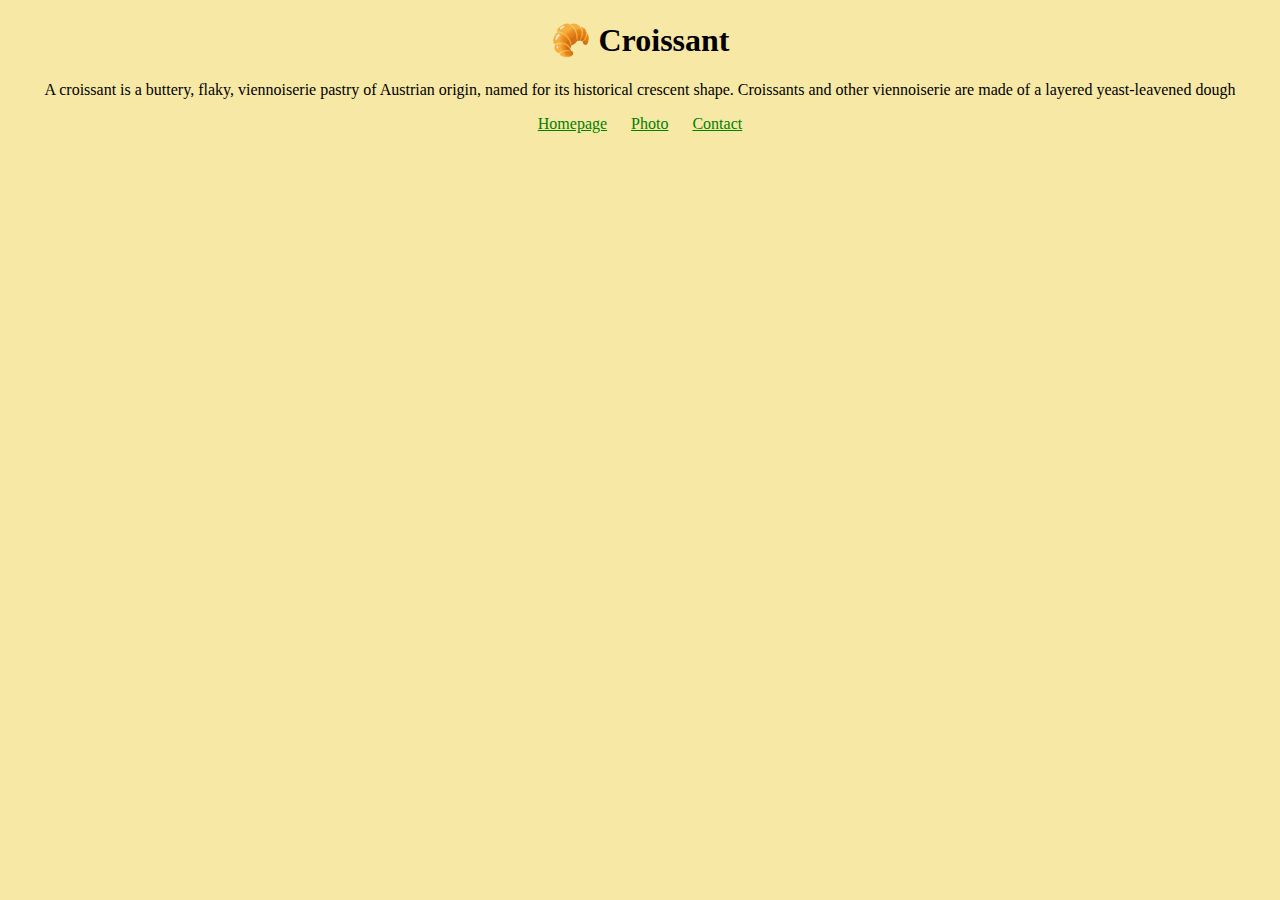
<file: index.html>
<!DOCTYPE html>
<html lang="en">
  <head>
    <meta charset="UTF-8" />
    <meta name="description" content="Have a look at this Croissant">
    <meta http-equiv="X-UA-Compatible" content="IE=edge" />
    <meta name="viewport" content="width=device-width, initial-scale=1.0" />
    <link rel="stylesheet" href="/css/styles.css" />
    <title>Croissant</title>
  </head>
  <body>
    <h1>🥐 Croissant</h1>
    <p>
      A croissant is a buttery, flaky, viennoiserie pastry of Austrian origin,
      named for its historical crescent shape. Croissants and other viennoiserie
      are made of a layered yeast-leavened dough
    </p>
    <footer>
      <a href="/" title="Home"> Homepage</a>
      <a href="/photo.html" title="Photo"> Photo</a>
      <a href="/contact.html" title="Contact"> Contact</a>
    </footer>
  </body>
</html>
</file>
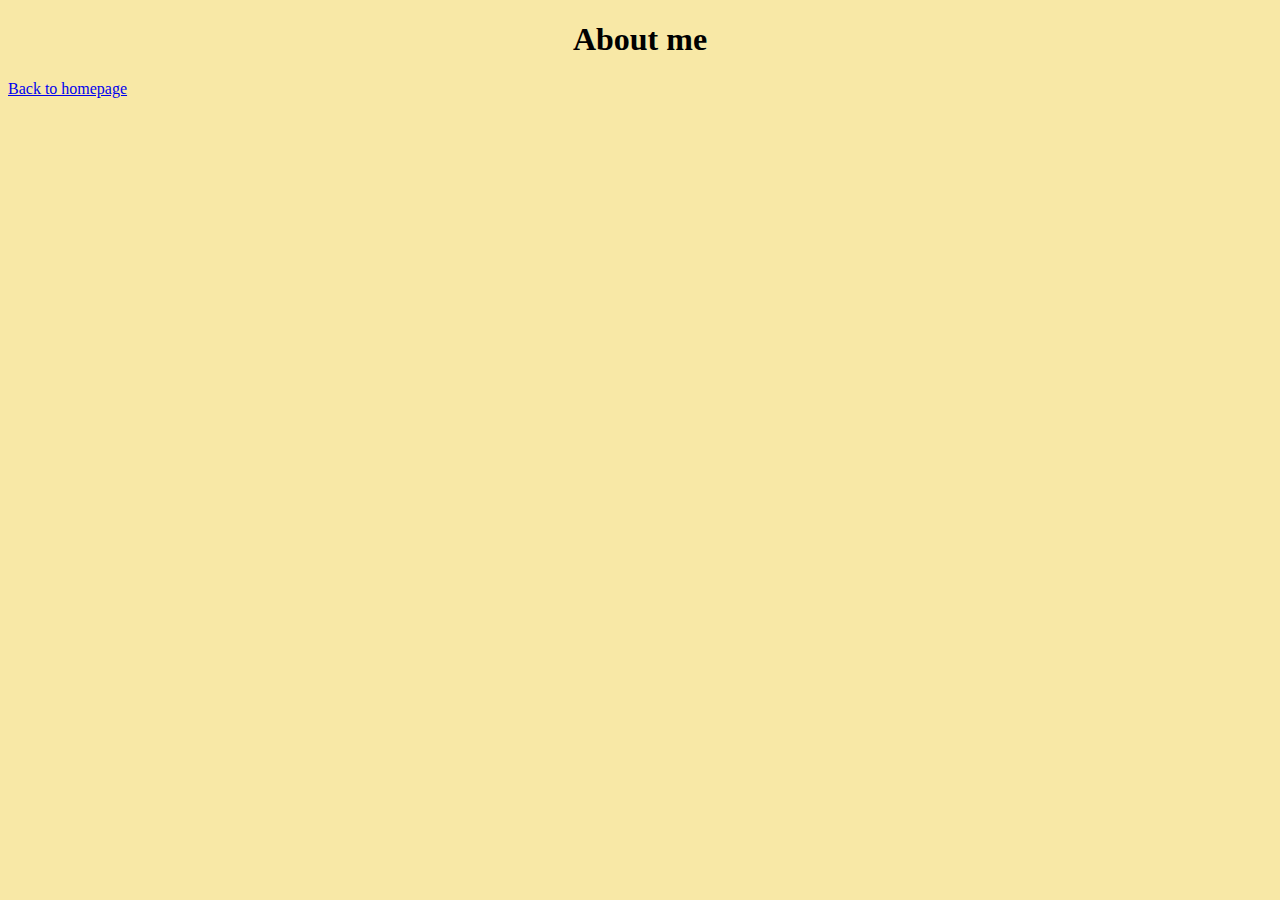
<file: about.html>
<!DOCTYPE html>
<html lang="en">
<head>
    <meta charset="UTF-8">
    <meta name="viewport" content="width=device-width, initial-scale=1.0">
    <link rel="stylesheet" href="/css/styles.css">
    <title>About</title>
</head>
<body>
    <h1>About me</h1>
   
    <a href="/">Back to homepage</a>
    
</body>
</html>
</file>
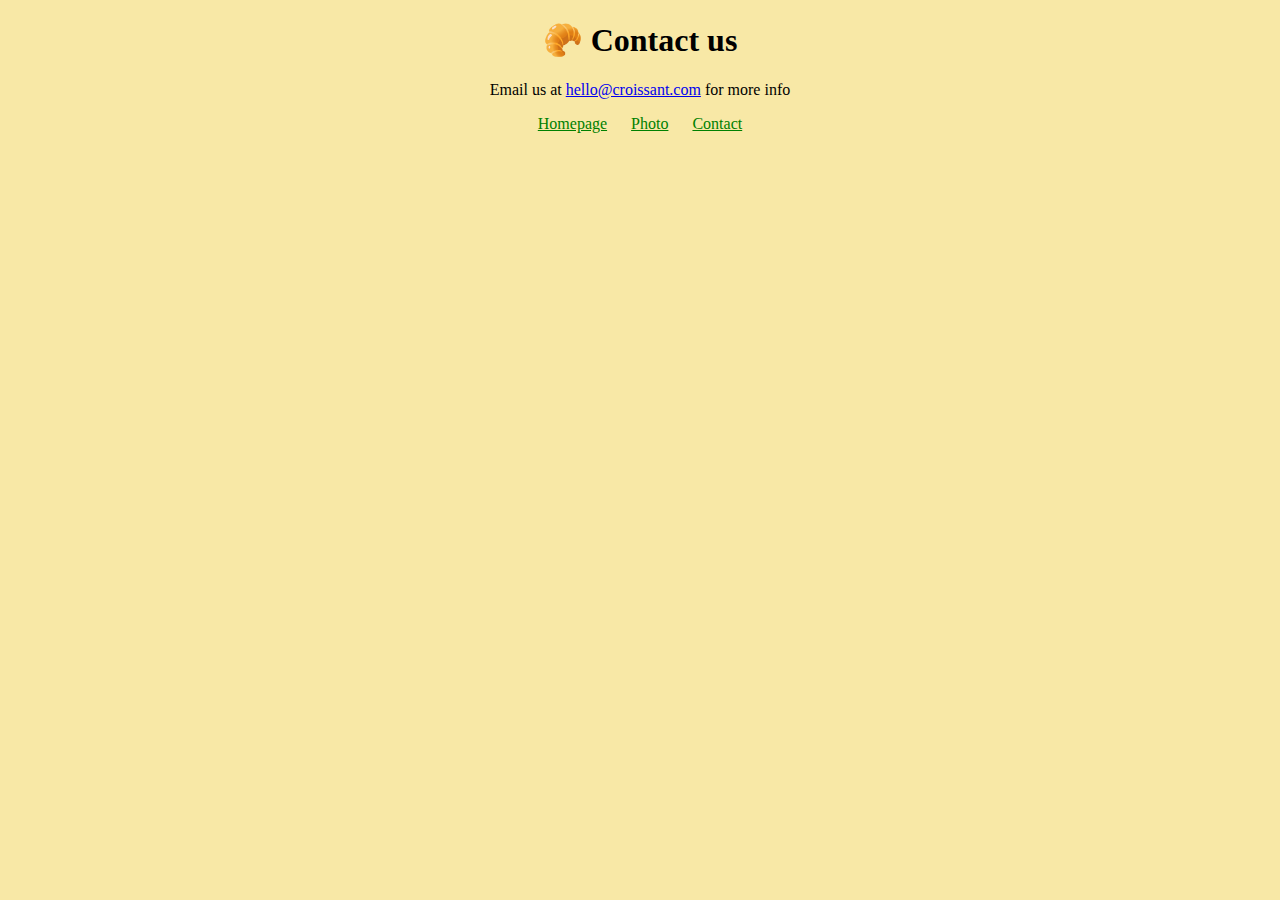
<file: contact.html>
<!DOCTYPE html>
<html lang="en">
  <head>
    <meta charset="UTF-8" />
    <meta name="description" content="Get in touch with us">
    <meta http-equiv="X-UA-Compatible" content="IE=edge" />
    <meta name="viewport" content="width=device-width, initial-scale=1.0" />
    <link rel="stylesheet" href="/css/styles.css" />
    <title>Contact us</title>
  </head>
  <body>
    <h1>🥐 Contact us</h1>
    <p>
      Email us at
      <a href="mailto:hello@croissant.com">hello@croissant.com</a> for more info
    </p>
    <footer>
      <a href="/" title="Home"> Homepage</a>
      <a href="/photo.html" title="Photo"> Photo</a>
      <a href="/contact.html" title="Contact"> Contact</a>
    </footer>
  </body>
</html>
</file>
<file: css/styles.css>
body {
  background: #f8e8a6;
}

h1,
p {
  text-align: center;
}

.croissant-photo {
  max-width: 100%;
  border-radius: 10px;
  display: block;
  margin: 30px auto;
}

footer {
  text-align: center;
}

footer a {
  margin: 0 10px;
  color: green;
}
</file>
